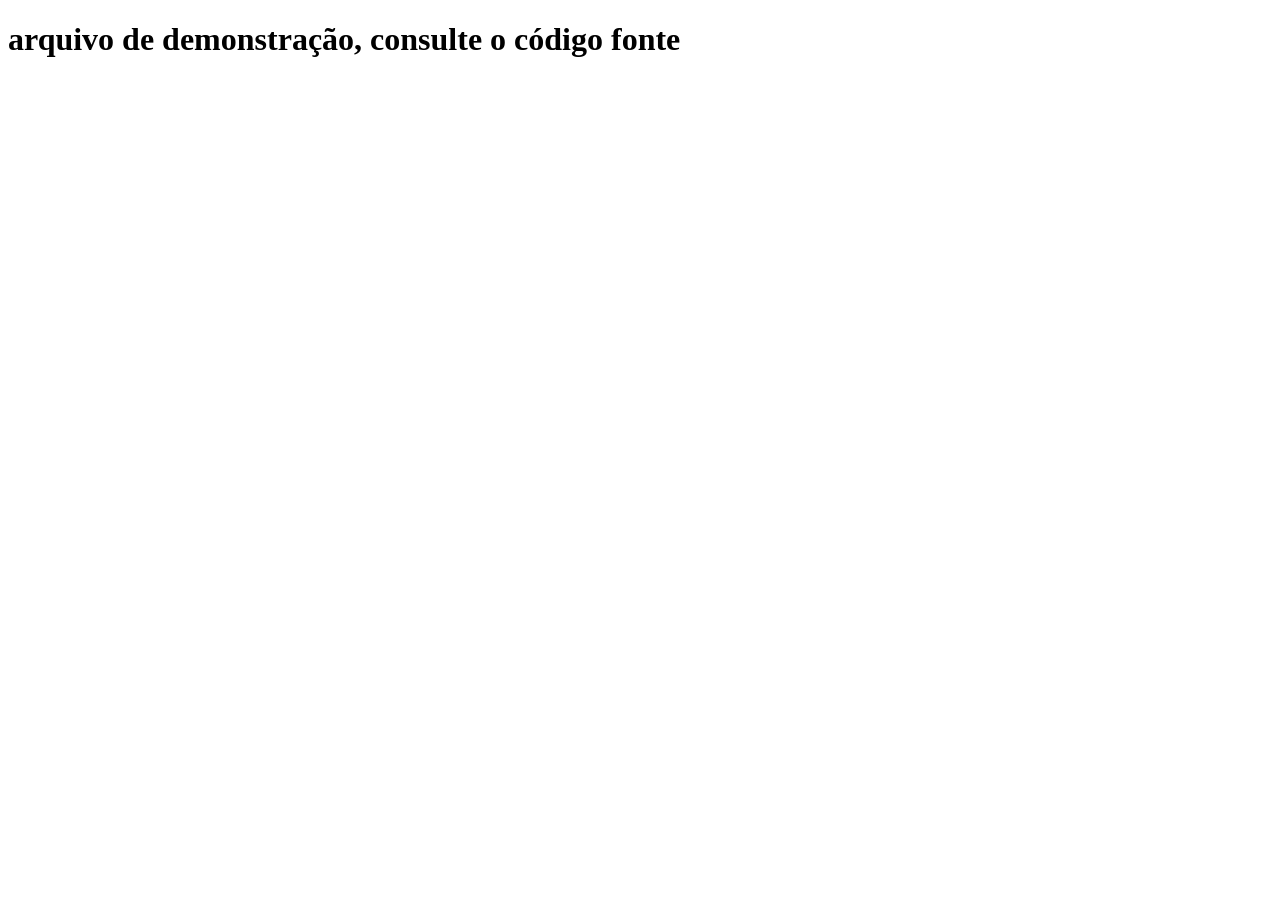
<file: exercises/001-where-to?/index.html>
<!DOCTYPE html>
<html lang="en">
<head>
    <meta charset="UTF-8">
    <meta name="viewport" content="width=device-width, initial-scale=1.0">
    <title>Document</title>

    <!--interno-->
        <!--<script>--> 
            <!--comandos--> 
        <!--</script>--> 
</head>
<body>
    <h1>arquivo de demonstração, consulte o código fonte</h1>

    <!--o javaScript é uma linguagem que consegue manipular o documento HTML
        é possivel colocar internamente ou externamente
    -->

    <!--interno-->
        <!--<script>--> 
            <!--comandos--> 
        <!--<script>--> 

        <!--externo-->
            <!--<script src="script.js"></script>-->
</body>
</html>
</file>
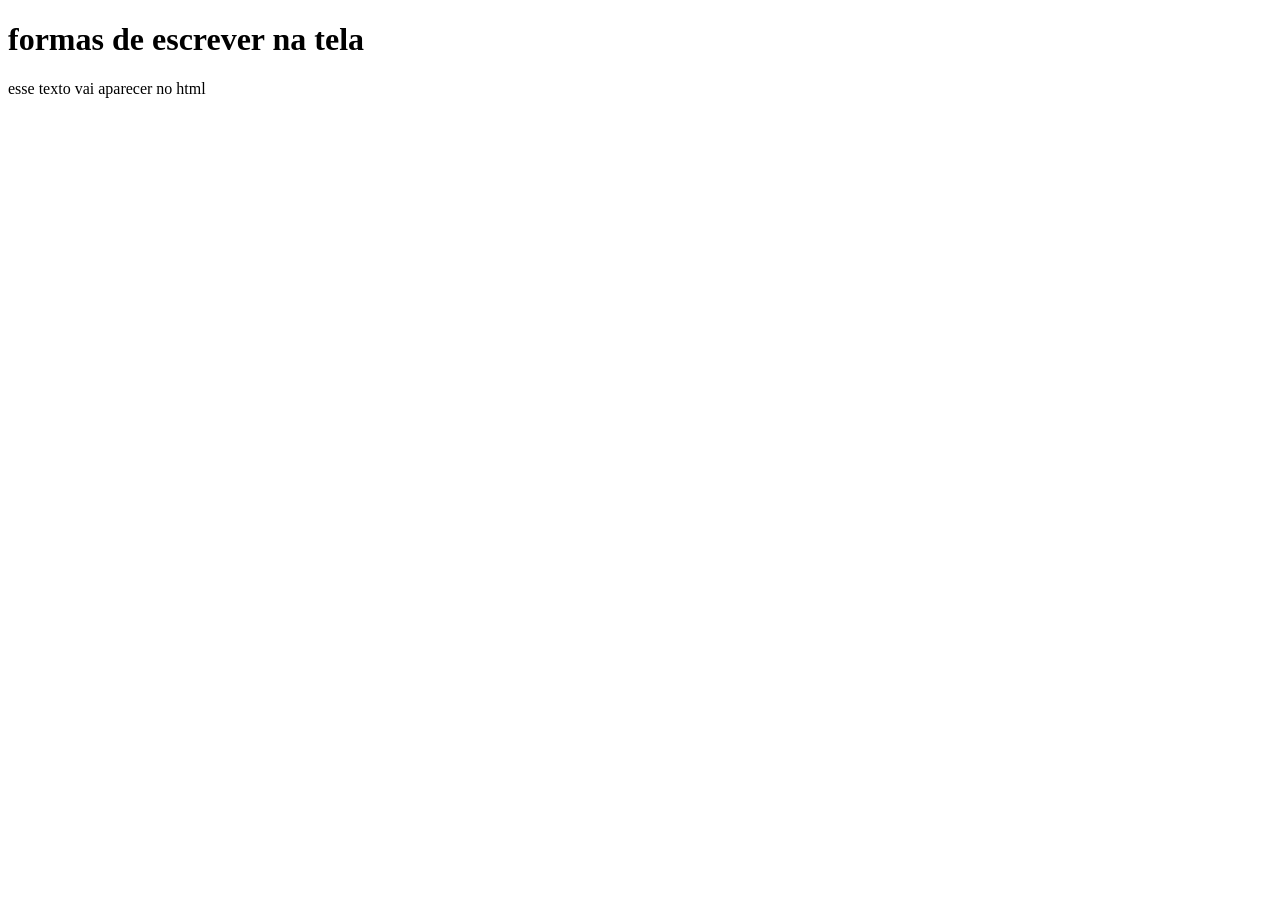
<file: exercises/002-output/001_intro.html>
<!DOCTYPE html>
<html lang="en">
<head>
    <meta charset="UTF-8">
    <meta name="viewport" content="width=device-width, initial-scale=1.0">
    <title>Document</title>
</head>
<body>
    <h1>formas de escrever na tela</h1>

    <!--
        para substituir algum arquivo HTML: innerHTML
        para mostrar a saida: document.write("hello world")
        para mostrar uma caixa: window.alert("hello world")
        para escrever no console: console.log("hello world")

        consiga um elemento do html utilizando: document.getElementById("nome-da-id");
    -->

    <p id="paragrafo"></p>

    <script>
        document.getElementById("paragrafo").innerHTML = "esse texto vai aparecer no html";    

    </script>
</body>
</html>
</file>
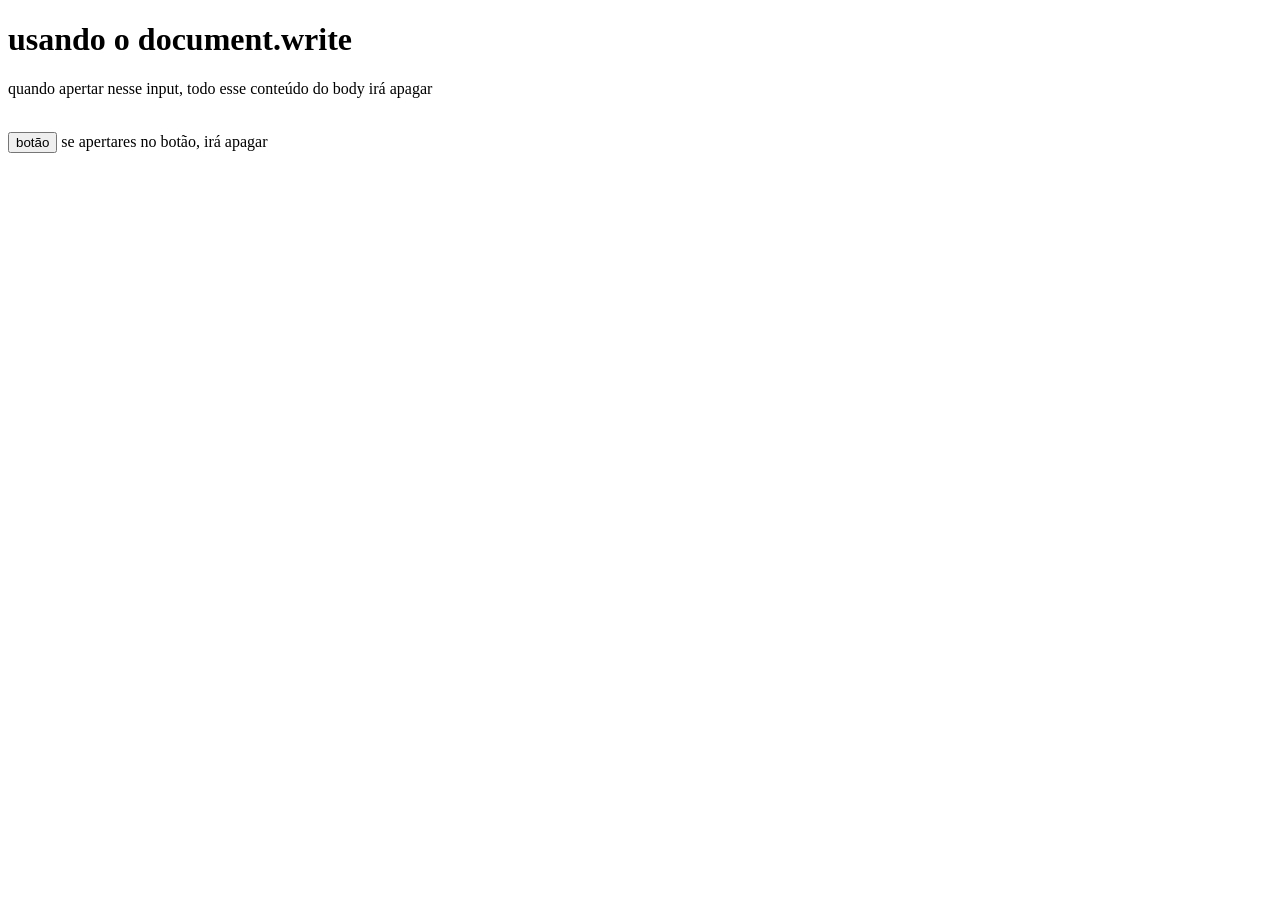
<file: exercises/002-output/002_document_write.html>
<!DOCTYPE html>
<html lang="en">
<head>
    <meta charset="UTF-8">
    <meta name="viewport" content="width=device-width, initial-scale=1.0">
    <title>Document</title>
</head>
<body>
     <!--também serve para escrever na tela, entretanto, há uma anomalia!: document.write("hello world")-->

    <h1>usando o document.write</h1>
    <p>quando apertar nesse input, todo esse conteúdo do body irá apagar</p><br>
    <input type="button" onclick="clicar()" value="botão"> <!--escrevi uma função para demonstrar-->
    
   

    <script>
        document.write("se apertares no botão, irá apagar");

        //função em java_script
        function clicar(){
            document.write("eu falei o que iria ocorrer")
        }
    </script>
</body>
</html>
</file>
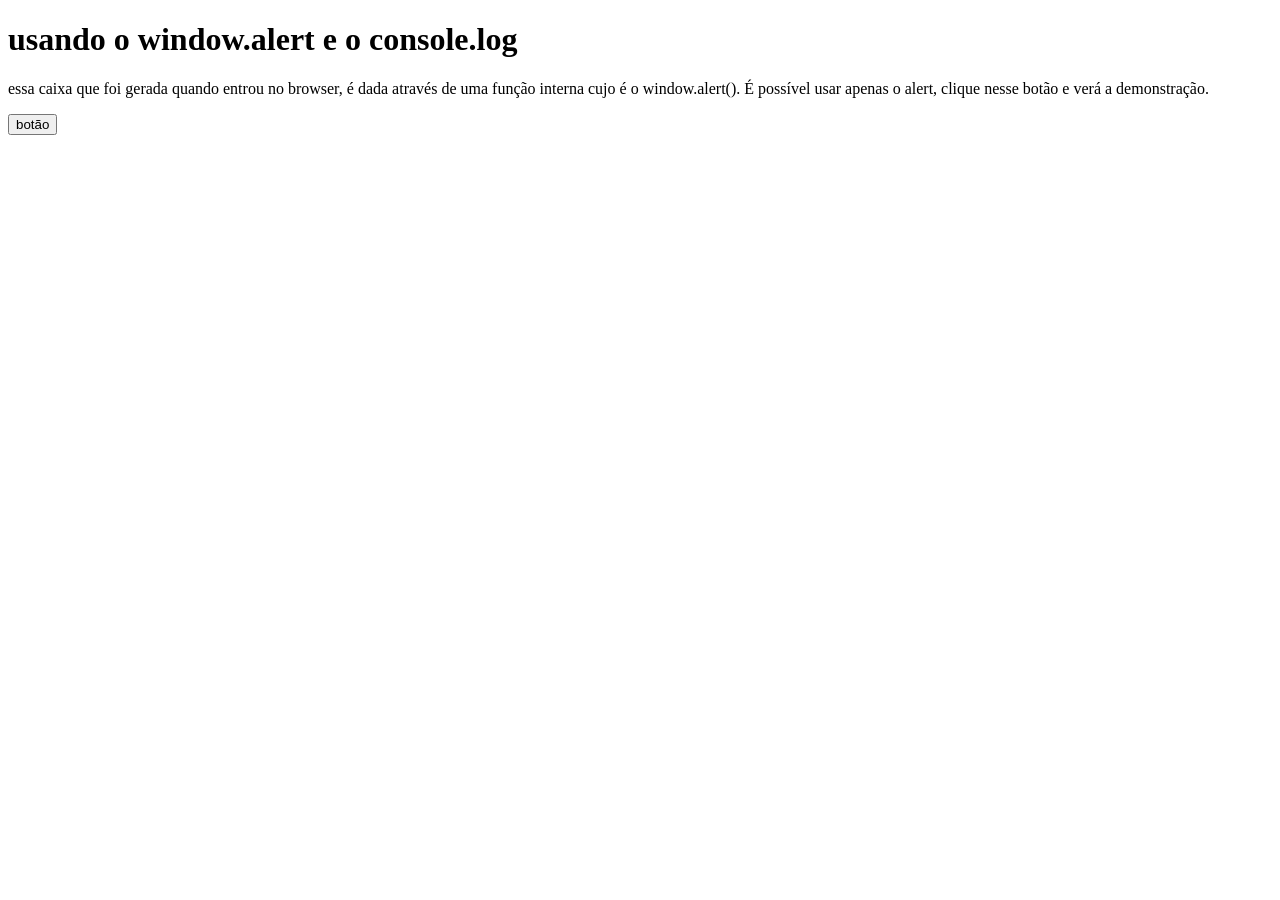
<file: exercises/002-output/003_alert_console.html>
<!DOCTYPE html>
<html lang="en">
<head>
    <meta charset="UTF-8">
    <meta name="viewport" content="width=device-width, initial-scale=1.0">
    <title>Document</title>
</head>
<body>
    <h1>usando o window.alert e o console.log</h1>
    <p> 
        essa caixa que foi gerada quando entrou no browser, é dada através de uma função interna
        cujo é o window.alert(). É possível usar apenas o alert, clique nesse botão e verá a demonstração.

    </p>
        <input type="button" onclick="clicar()" value="botão">

        <!--o console.log é utilizado principalmente no compilador do javascript, no nodeJS. Também para escrever na parte do server do browser. Encontre-o procurando no console do browser-->
    
    <script>
        window.alert("olá mundo");

        console.log("isso é segredo");
        function clicar(){
            alert('demonstração')
        }
    </script>
</body>
</html>
</file>
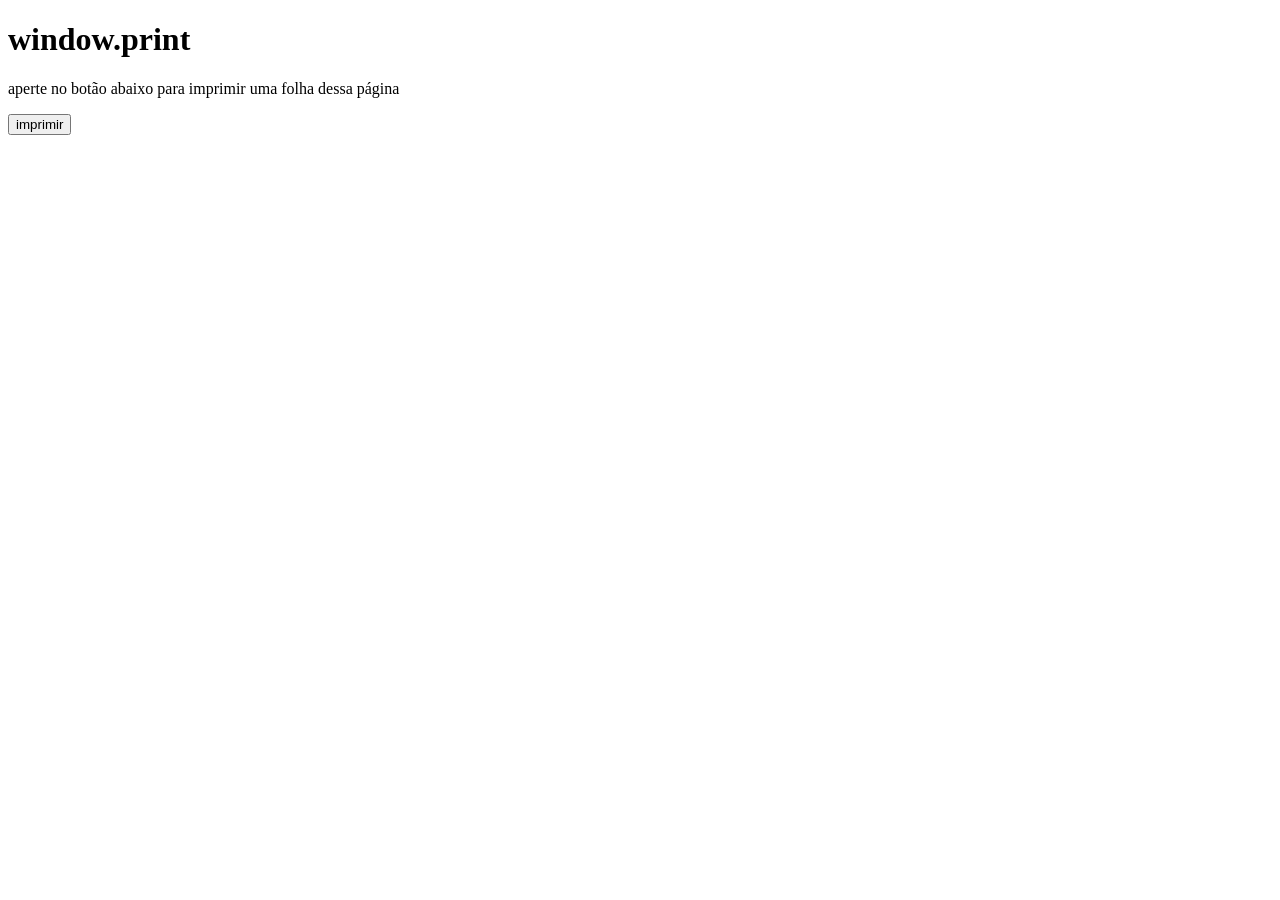
<file: exercises/002-output/004_window_print.html>
<!DOCTYPE html>
<html lang="en">
<head>
    <meta charset="UTF-8">
    <meta name="viewport" content="width=device-width, initial-scale=1.0">
    <title>Document</title>
</head>
<body>
    <h1>window.print</h1>
    <p>aperte no botão abaixo para imprimir uma folha dessa página</p>

    <input type="button" value="imprimir" onclick="imprimir()">

    <script>
        
        function imprimir(){
            window.print()
        }
    </script>
</body>
</html>
</file>
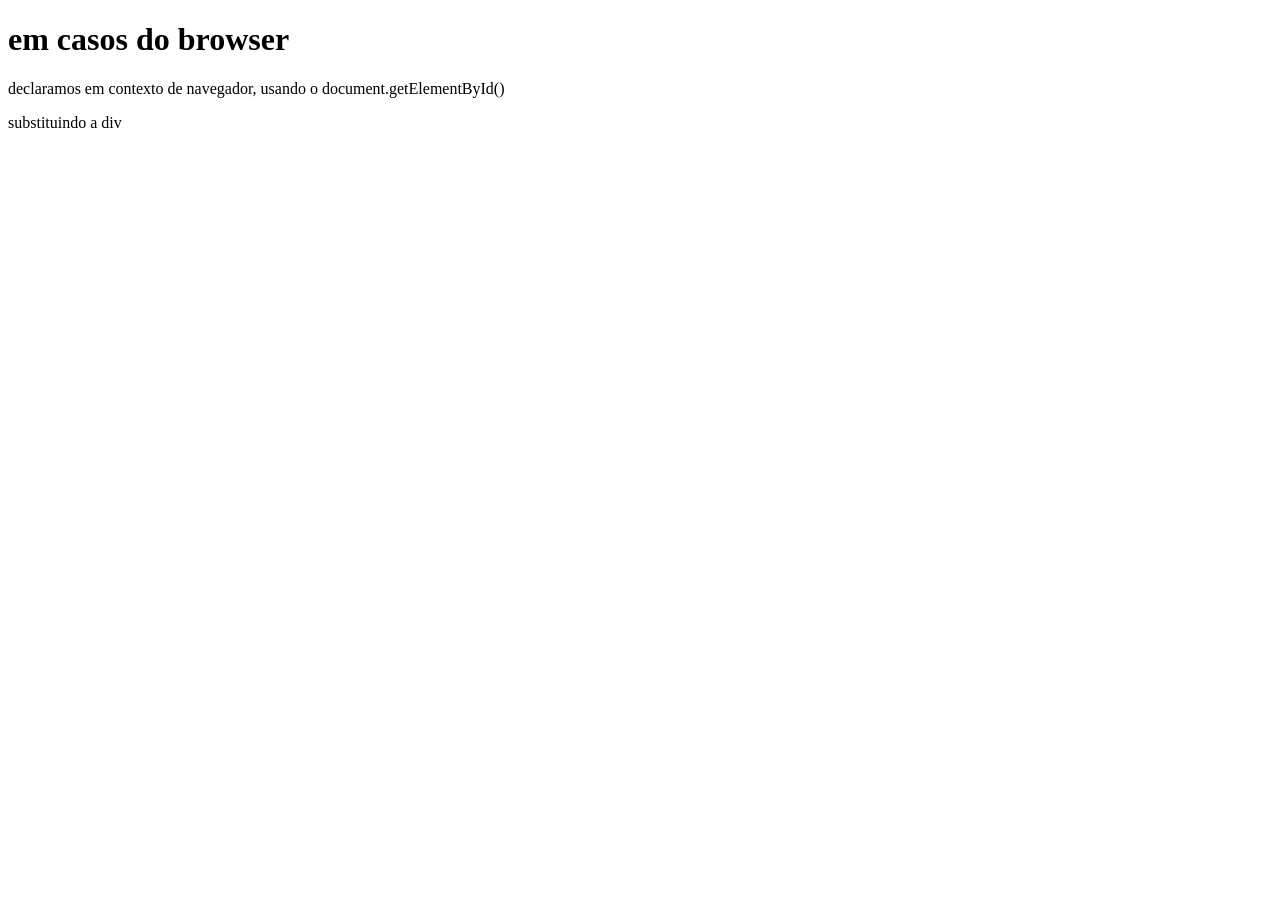
<file: exercises/003-statements/002_browser.html>
<!DOCTYPE html>
<html lang="en">
<head>
    <meta charset="UTF-8">
    <meta name="viewport" content="width=device-width, initial-scale=1.0">
    <title>Document</title>
</head>
<body>
    <h1>em casos do browser</h1>
    <p>declaramos em contexto de navegador, usando o document.getElementById()</p>

    <div id="demo">

    </div>

    <script>
        document.getElementById('demo').innerHTML = 
        "substituindo a div" //repare no sinal de igual (atribuição). A quebra de linha 
                            //do script não influencia no html
    </script>
</body>
</html>
</file>
